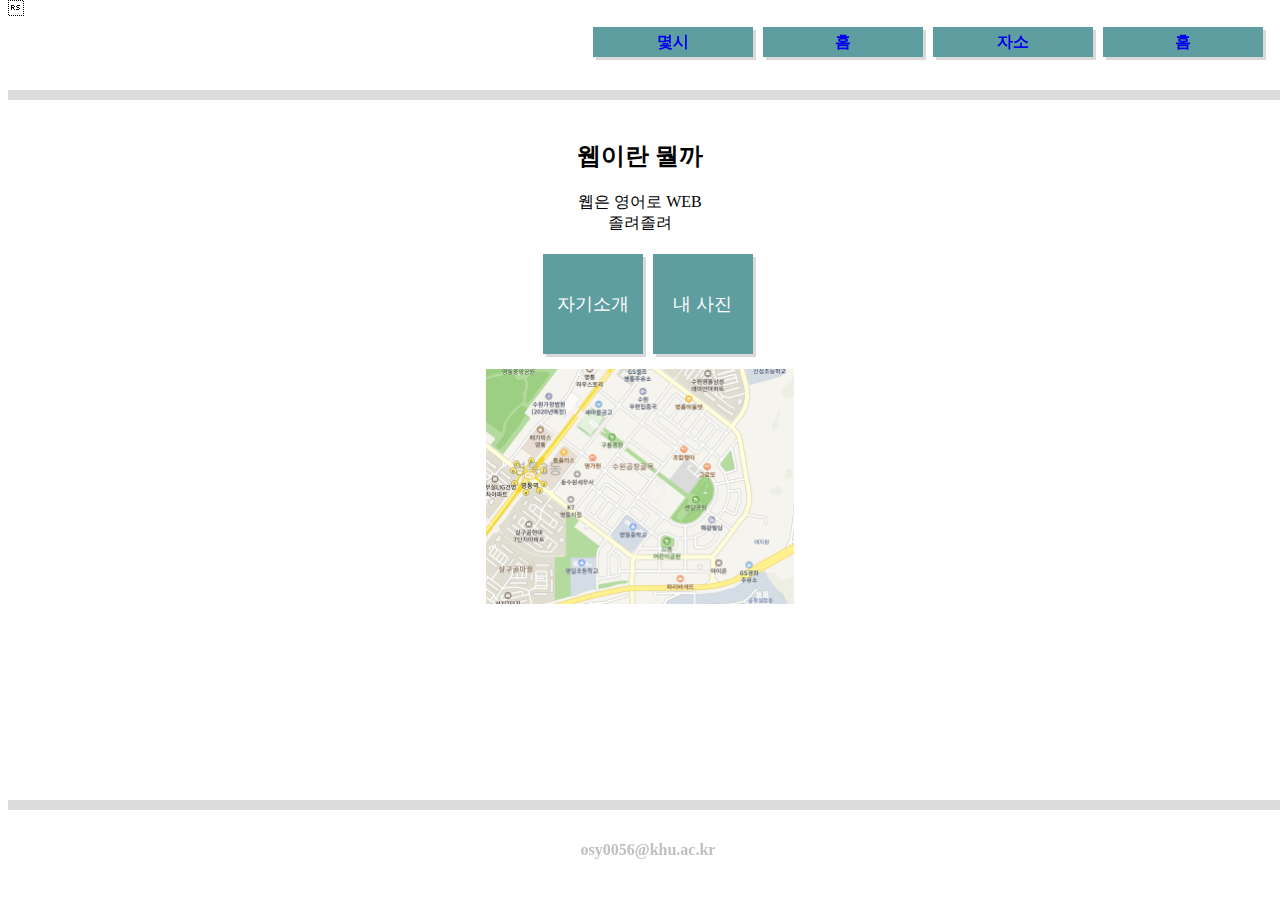
<file: CS/web/[부스트코스]프로젝트/[부스트코스]프로젝트_1/index.html>
<!DOCTYPE html>
<html>
<head>
    <meta charset="UTF-8">
    <title>Insert title here</title>
    <style>
        .top{
            /* border: 1px solid black; */
            /* 테스트용 코드 */
            position: fixed;
            top:0%;
            width: 100%;
            height: 10%;
            border-bottom: 10px solid gainsboro;

        }

        .boxMenu1>a{
            /* 레이아웃 */
            float: right;
            position: relative;
            right: 20px;
            margin: 5px;
            margin-top: 27px;
            /* margin-bottom: 35px; */

            /* 박스 */
            width:160px;
            box-shadow: 3px 3px rgba(0,0,0,0.15);
            height:30px;

            
            /* 텍스트 */
            line-height: 30px;
            background-color: cadetblue;
            font-weight: bold;
            text-align: center;
        }
        
        #main{
            text-align: center;
            padding: 50px;
            margin:70px;
        }

        #main>.boxMenu2>a{
            /* 레이아웃 */
            float: left;
            position: relative;
            left: 40%;
            margin: 5px;
            margin-top: 20px;
            margin-bottom: 15px;

            /* 박스 */
            width:100px;
            height:100px;
            background-color: cadetblue;
            box-shadow: 3px 3px rgba(0,0,0,0.15);

            /* 텍스트 */
            line-height: 100px;
            color: white;
            font-size: 18px;
            text-align: center;
        }

        p{
            clear:left;
        }

        footer{
            /* 테스트용 코드 */
            /* border: 1px solid black; */

            /* 레이아웃 */
            position: fixed;
            bottom:0%;

            /* 박스 */
            width: 100%;
            height: 10%;
            border-top: 10px solid gainsboro;

            /* 텍스트 */
            line-height: 80px;
            text-align: center;
            font-weight: bold;
            color:silver;

        }

        a { text-decoration:none } 

    </style>
</head>

<body>
    <div class = "top">
        <span class = "boxMenu1">
            <a href="/Users/seungyoungoh/workspace/eclopse_workspace/aboutme/WebContent/index.html">홈</a>
            <a href="/Users/seungyoungoh/workspace/eclopse_workspace/aboutme/WebContent/index.html">자소</a>
            <a href="/Users/seungyoungoh/workspace/eclopse_workspace/aboutme/WebContent/index.html">홈</a>
            <a href="/Users/seungyoungoh/workspace/eclopse_workspace/aboutme/WebContent/index.html">몇시</a>
        </span>
    </div>
    <div id = "main">
        <div id = "contents">
            <h2>웹이란 뭘까</h2>
            웹은 영어로 WEB<br>
            졸려졸려
        </div>
        <span class = "boxMenu2">
            <a href="/Users/seungyoungoh/workspace/eclopse_workspace/aboutme/WebContent/index.html">자기소개</a>
            <a href="/Users/seungyoungoh/workspace/eclopse_workspace/aboutme/WebContent/index.html">내 사진</a>
        </span>

        <p>
            <img src="my_map.png" alt="My Image" width=30%>
        </p>
    </div>
    <footer>
        <div>osy0056@khu.ac.kr</div>
    </footer>
</body>
</html>
</file>
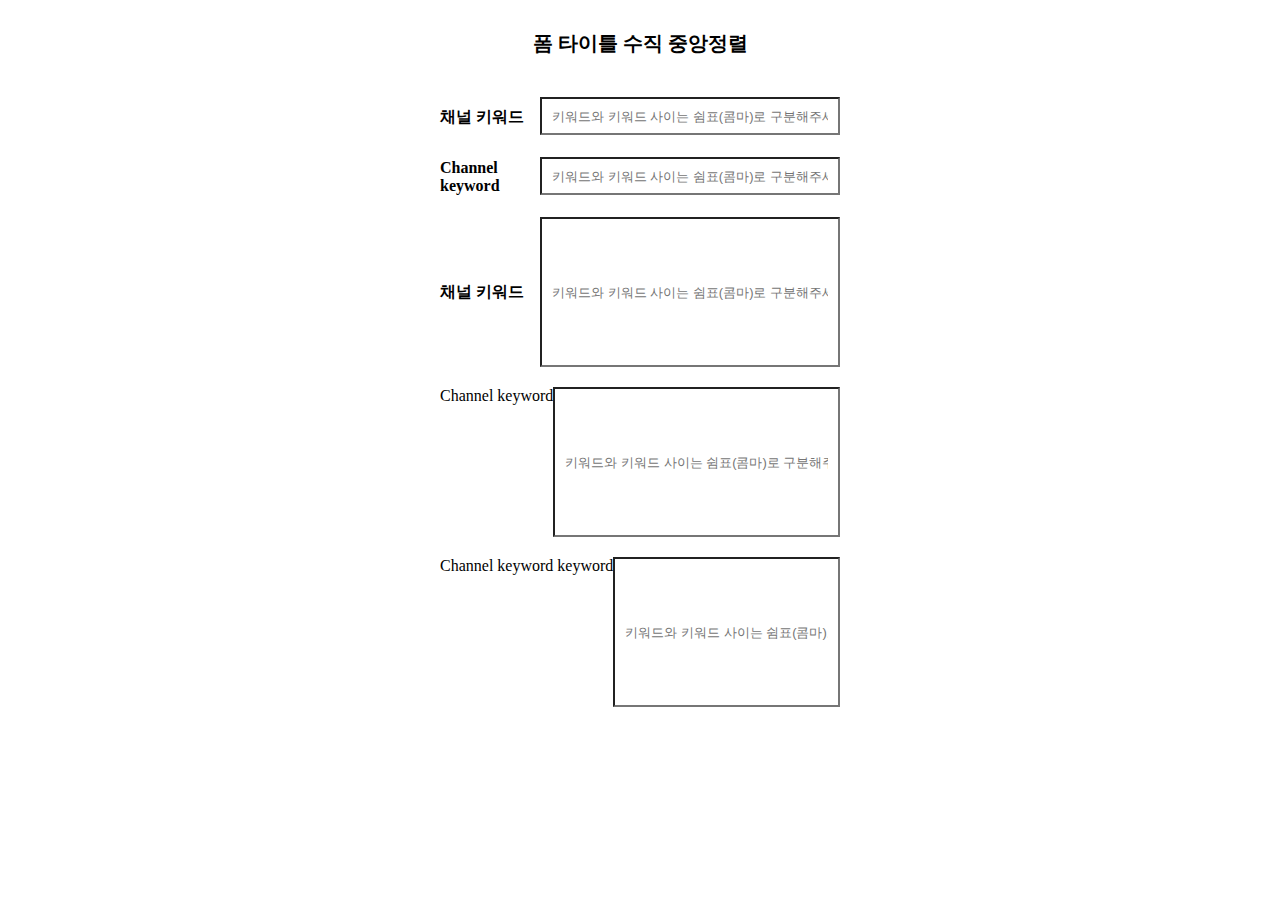
<file: CS/language_and_framework/css/flex/layout/5/flex_5.html>
<head>
	<meta charset = "utf-8" />
        <link rel="stylesheet"
        href="./style.css"/>    
</head>
<body>
	<div class="ui_box">
		<h3>폼 타이틀 수직 중앙정렬</h3>
		<div class="row_wrap">
			<div class="row">
				<span class="title_content">채널 키워드</span>
				<input class="txtfield" type="text" name="search" placeholder="키워드와 키워드 사이는 쉼표(콤마)로 구분해주세요.">
			</div>
			<div class="row">
				<span class="title_content">Channel keyword</span>
				<input class="txtfield" type="text" name="search" placeholder="키워드와 키워드 사이는 쉼표(콤마)로 구분해주세요.">
			</div>
			<div class="row">
				<span class="title_content big">채널 키워드</span>
				<input class="txtfield big" type="text" name="search" placeholder="키워드와 키워드 사이는 쉼표(콤마)로 구분해주세요.">
			</div>
			<div class="row">
				<span class="f big">Channel keyword </span>
				<input class="txtfield big" type="text" name="search" placeholder="키워드와 키워드 사이는 쉼표(콤마)로 구분해주세요.">
			</div>
			<div class="row">
				<span class="f big">Channel keyword keyword</span>
				<input class="txtfield big" type="text" name="search" placeholder="키워드와 키워드 사이는 쉼표(콤마)로 구분해주세요.">
			</div>
		</div>
	</div>
</body>
</file>
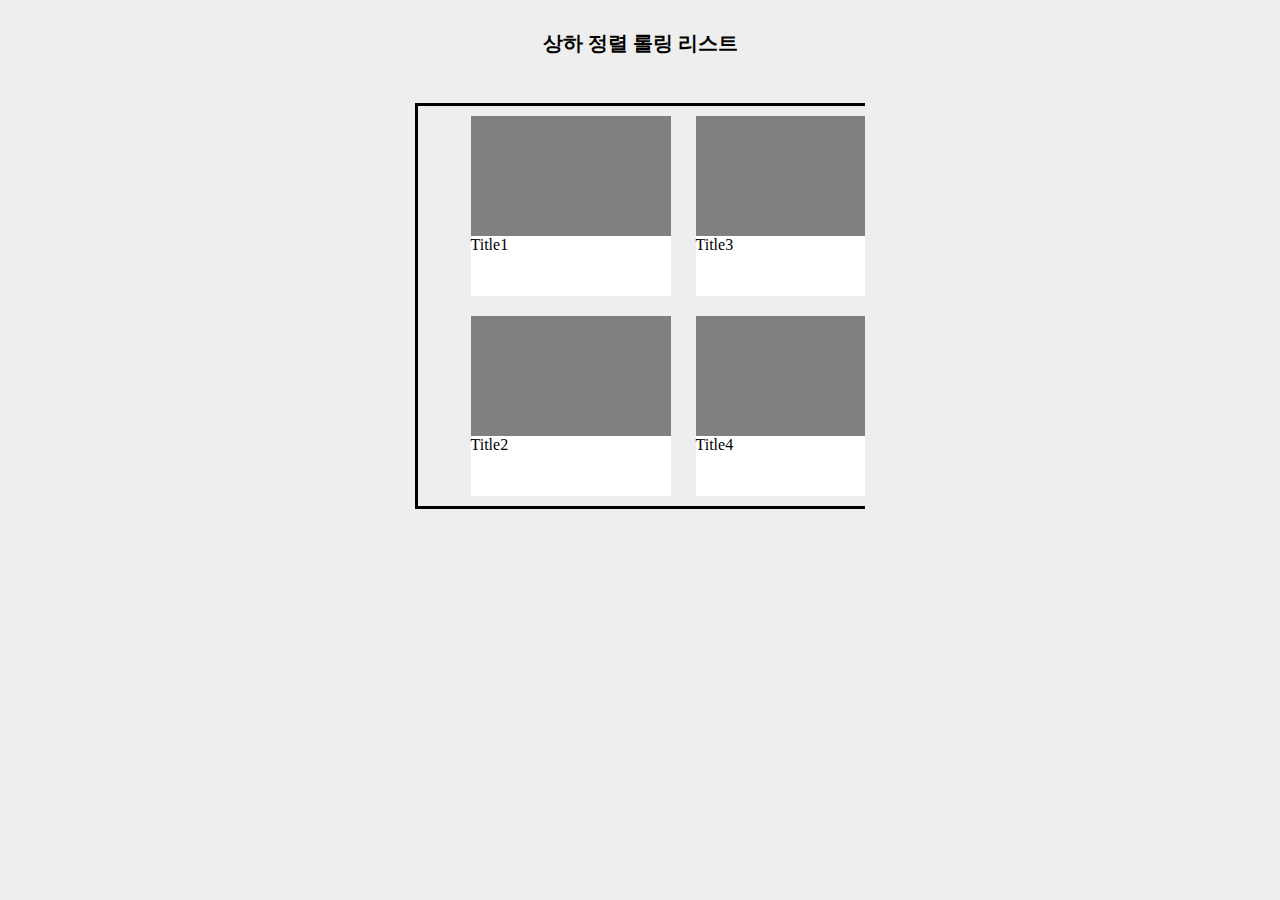
<file: CS/language_and_framework/css/flex/layout/9/flex_9.html>
<head>
	<meta charset = "utf-8" />
        <link rel="stylesheet"
        href="./style.css"/>    
</head>
<body>
	<div class="ui_box">
		<h3>상하 정렬 롤링 리스트</h3>
		<div class="photo_container">
			<ul class="photo_list column">
				<li class="photo_box">
					<div class="photo"></div>
					<div class="description">Title1</div>
				</li>
				<li class="photo_box">
					<div class="photo"></div>
					<div class="description">Title2</div>
				</li>
				<li class="photo_box">
					<div class="photo"></div>
					<div class="description">Title3</div>
				</li>
				<li class="photo_box">
					<div class="photo"></div>
					<div class="description">Title4</div>
				</li>
			</ul>
		</div>
	</div>
</body>
</file>
<file: CS/language_and_framework/css/flex/layout/5/style.css>
h3{
    font-size: 20px;
    text-align: center;
    padding: 10px 0;
    margin-top: 20px;
}
.row_wrap {
    width: 400px;
    margin: 0 auto;
}
.row {
    /* flex 수평 배치 */
    display: flex;
    padding: 10px 0;
}

.txtfield.big{
	height: 150px;
}
.title_content.big{
	height: 150px;
}
.title_content{
    display: flex;
    /* title_content와 txtfield를 중앙 정렬 */
    align-items: center;
    width: 100px;
    height: 40px;
    font-weight: bold;
}
.txtfield{
		flex: 1;
    background-color: white;
    width: 300px;
    height: 38px;
    font-size: 13px;
    padding: 10px;
    box-sizing: border-box;
		
}
</file>
<file: CS/language_and_framework/css/flex/layout/9/style.css>
body{
	background: #eee;
}
h3{
    font-size: 20px;
    text-align: center;
    padding: 10px 0;
    margin-top: 20px;
}

.photo_container{
    width: 450px;
    margin: 0 auto;
    overflow: hidden;
}
.photo_list {
    display: flex;
    width: 450px;
		height: 400px;
		border: 3px solid #000;
		align-content: space-around;
		justify-content: space-around;
}
.photo_list.column{
    flex-flow: column wrap;
}
.photo_box {
    display: flex;
    flex-direction: column;
    width: 200px;
    height: 180px;
		background: #fff;
}
.photo {
    width: 100%;
    height: 120px;
    background-color: gray;
}
.description {
    flex: auto;
}
</file>
